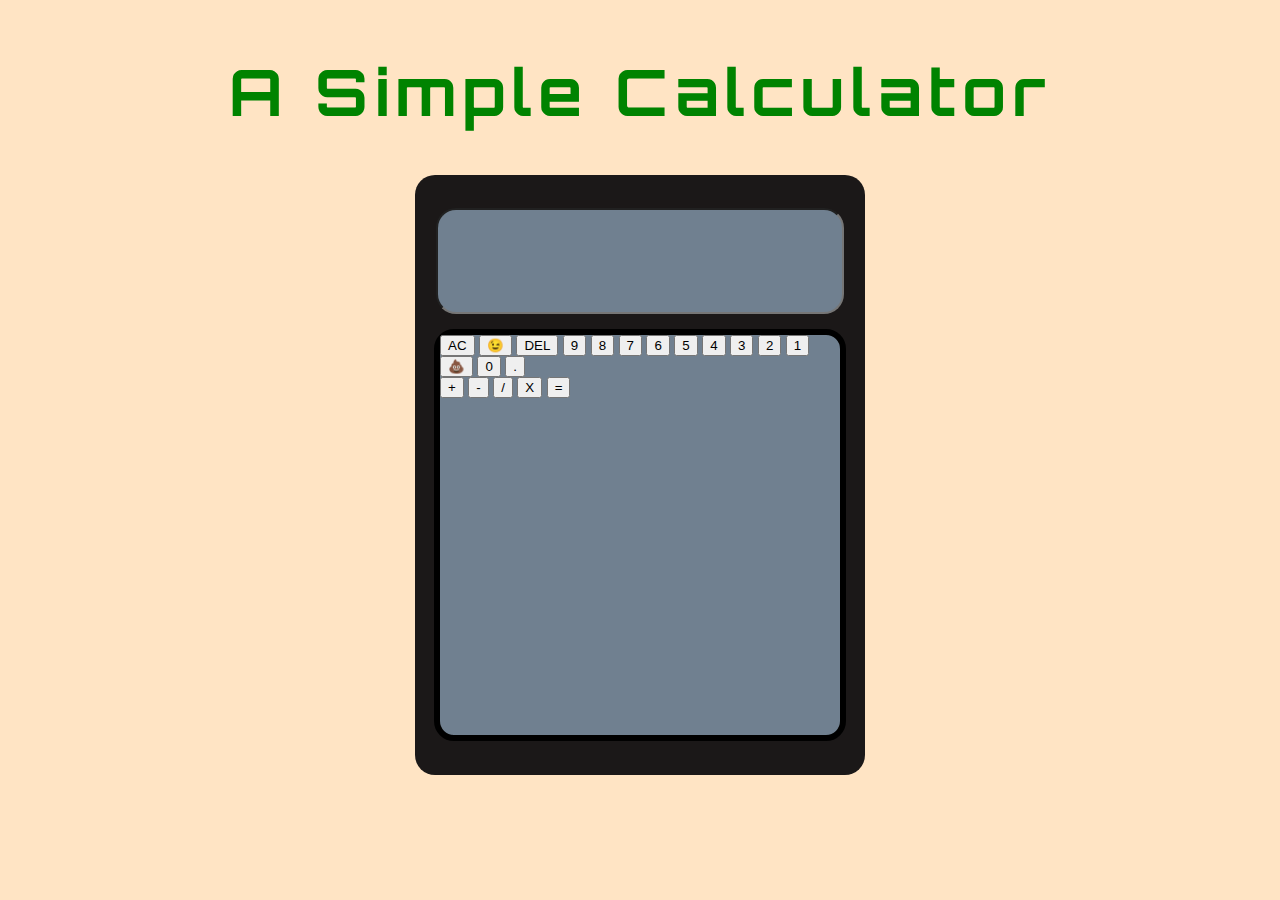
<file: index.html>
<!DOCTYPE html>
<html lang="en">
<head>
    <meta charset="UTF-8">
    <meta name="viewport" content="width=device-width, initial-scale=1.0">
    <title>TOP CALCULATOR</title>
    <link href="https://fonts.googleapis.com/css2?family=Orbitron&display=swap" rel="stylesheet">
    <link rel="stylesheet" href="styles.css">
</head>


<body>

<h1 id="title">A Simple Calculator</h1>

<div class="calcBody">
    <input type="text" id="screen" readonly>

    <div class="buttonPad">
        <div class="numbers">
            <button id="buttAc">AC</button>
            <button id="buttParty">😉</button>
            <button id="buttDel">DEL</button>
            <button class="number-btn" data-value="9">9</button>
            <button class="number-btn" data-value="8">8</button>
            <button class="number-btn" data-value="7">7</button>
            <button class="number-btn" data-value="6">6</button>
            <button class="number-btn" data-value="5">5</button>
            <button class="number-btn" data-value="4">4</button>
            <button class="number-btn" data-value="3">3</button>
            <button class="number-btn" data-value="2">2</button>
            <button class="number-btn" data-value="1">1</button>
            <button id="buttPoop">💩</button>
            <button class="number-btn" data-value="0">0</button>
            <button id="decimal" data-value=".">.</button>
            
        </div>

        <div class="operators">
            <button class="operator-btn add" data-value="+">+</button>
            <button class="operator-btn subtract" data-value="-">-</button>
            <button class="operator-btn divide" data-value="/">/</button>
            <button class="operator-btn multiply" data-value="*">X</button>
            <button id="=">=</button>


        </div>

        

    </div>

</div>





<script src="script.js"></script>
    
</body>
</html>
</file>
<file: styles.css>
@font-face{
 font-family:'digital-clock-font';
 src: url('put_the_location_to_your_font.ttf or .otf');
}

body {
    background-color: bisque;
    display: flex;
    justify-content: center;
    align-items: center;
    font-family: 'Franklin Gothic Medium', 'Arial Narrow', Arial, sans-serif; 
    flex-direction: column;
}

#title{
  font-family: 'Orbitron', sans-serif;
  font-size: 4rem;
  color: #008300; 
  letter-spacing: 0.1em;
}
    
.calcBody{
    width: 450px;
    height: 600px;
    background-color: rgb(27, 24, 24);
    display: flex;
    flex: auto;
    justify-content: center;
    align-items: center;
    border-radius: 20px;
    flex-direction: column;
    gap: 15px;
}

#screen{
    width: 400px;
    height: 100px;
    background-color: slategray;
    color: #008300; 
    font-family: 'Orbitron', sans-serif;
    border-radius: 20px;
    display: flex;

}

.buttonPad{
    width: 400px;
    height: 400px;
    background-color: slategray;
    border: black solid 6px;
    border-radius: 20px;
}
</file>
